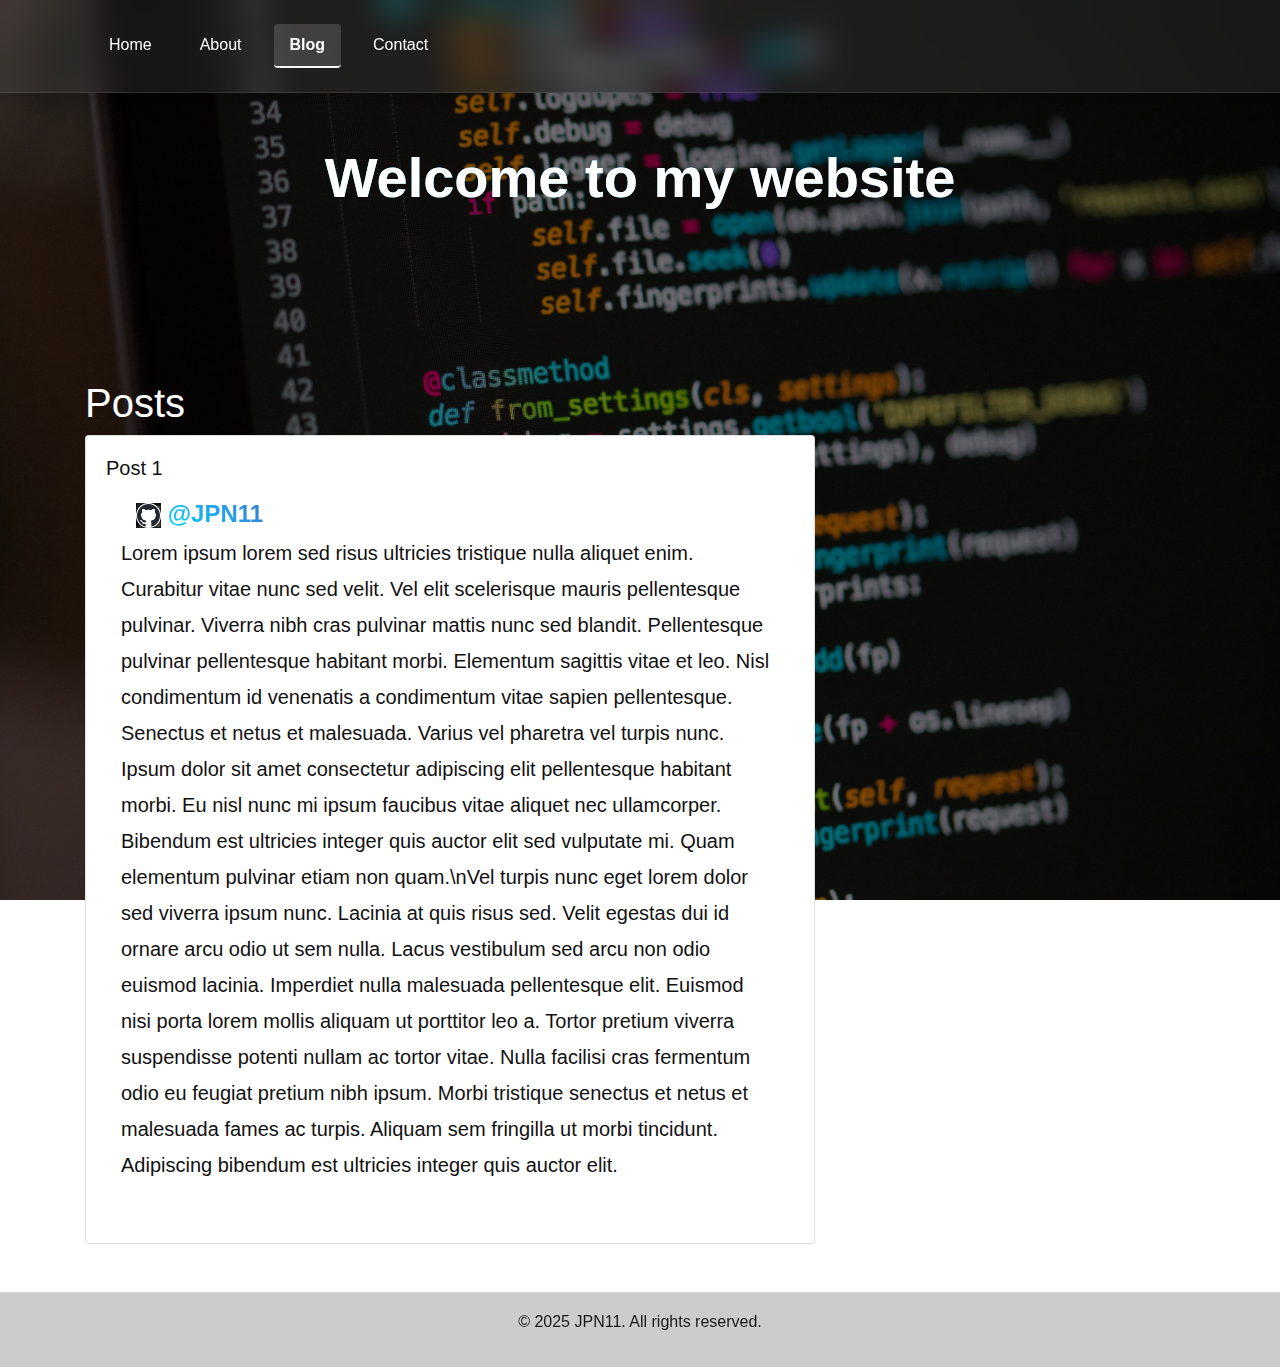
<file: blog.html>
<!DOCTYPE html>
<html lang="en" dir="ltr" class="scroll-smooth" data-default-appearance="dark" data-auto-appearance="true">
<head>
  <meta charset="UTF-8">
  <meta name="viewport" content="width=device-width, initial-scale=1.0">
  <title>JPN11's Homepage</title>
  <link rel="stylesheet" href="https://maxcdn.bootstrapcdn.com/bootstrap/4.0.0/css/bootstrap.min.css">
  <link rel="stylesheet" href="styles.css">
  <link rel="icon" href="https://avatars.githubusercontent.com/u/173509908?v=4&size=64"
</head>
<body>
  <style>
img {
  background-size: cover;
  background-position: center;
  background-image: url('images/code.jpeg');
}
  .shield-img {
    width: auto;
    height: auto;
    max-width: 100%;
    margin: 5px;
  }
  </style>
  <nav class="navbar navbar-expand-lg navbar-dark fixed-top">
    <div class="container">
      <ul class="nav justify-content-center">
        <li class="nav-item">
          <a class="nav-link" href="index.html">Home</a>
        </li>
        <li class="nav-item">
          <a class="nav-link" href="about.html">About</a>
        </li>
        <li class="nav-item">
          <a class="nav-link active" href="blog.html">Blog</a>
        </li>
        <li class="nav-item">
          <a class="nav-link" href="contact.html">Contact</a>
        </li>
      </ul>
    </div>
  </nav>


  <div class="container">
    <header class="text-white my-5">
      <h1 class="text-white">Welcome to my website</h1>
    </header>
  </div>

  <div class="container">
    <h1 class="text-white">Posts</h1>
  </div>

  <div class="container">
    <div class="row">
        <div class="col-md-8">
            <div class="card">
                <div class="card-body text-main">
                  <h5 class="card-title">Post 1</h5>
                  <div class="container">
                    <div class="container">
                      <div class="justify-content-center">
                        <img src="images/github.png" alt="GitHub Profile" class="img-fluid"  style="width: 25px; height: 25px;">
                        <a href="https://github.com/JPN11" class="text-blue">@JPN11</a>
                      </div>      
                    </div>
                    <p class="lead">
                      Lorem ipsum lorem sed risus ultricies tristique nulla aliquet enim. Curabitur vitae nunc sed velit. Vel elit scelerisque mauris pellentesque pulvinar. Viverra nibh cras pulvinar mattis nunc sed blandit. Pellentesque pulvinar pellentesque habitant morbi. Elementum sagittis vitae et leo. Nisl condimentum id venenatis a condimentum vitae sapien pellentesque. Senectus et netus et malesuada. Varius vel pharetra vel turpis nunc. Ipsum dolor sit amet consectetur adipiscing elit pellentesque habitant morbi. Eu nisl nunc mi ipsum faucibus vitae aliquet nec ullamcorper. Bibendum est ultricies integer quis auctor elit sed vulputate mi. Quam elementum pulvinar etiam non quam.\nVel turpis nunc eget lorem dolor sed viverra ipsum nunc. Lacinia at quis risus sed. Velit egestas dui id ornare arcu odio ut sem nulla. Lacus vestibulum sed arcu non odio euismod lacinia. Imperdiet nulla malesuada pellentesque elit. Euismod nisi porta lorem mollis aliquam ut porttitor leo a. Tortor pretium viverra suspendisse potenti nullam ac tortor vitae. Nulla facilisi cras fermentum odio eu feugiat pretium nibh ipsum. Morbi tristique senectus et netus et malesuada fames ac turpis. Aliquam sem fringilla ut morbi tincidunt. Adipiscing bibendum est ultricies integer quis auctor elit.
                    </p>
                    </div>                 
                </div>
                </div>
            </div>
        </div>
        
    </div>
</div>
  
  



  <footer class="text-center mt-5 py-3">
    <div class="container">
      <p>&copy; 2025 JPN11. All rights reserved.</p>
      <p class="mb-0">
      </p>
    </div>
  </footer>
</body>
</html>
</file>
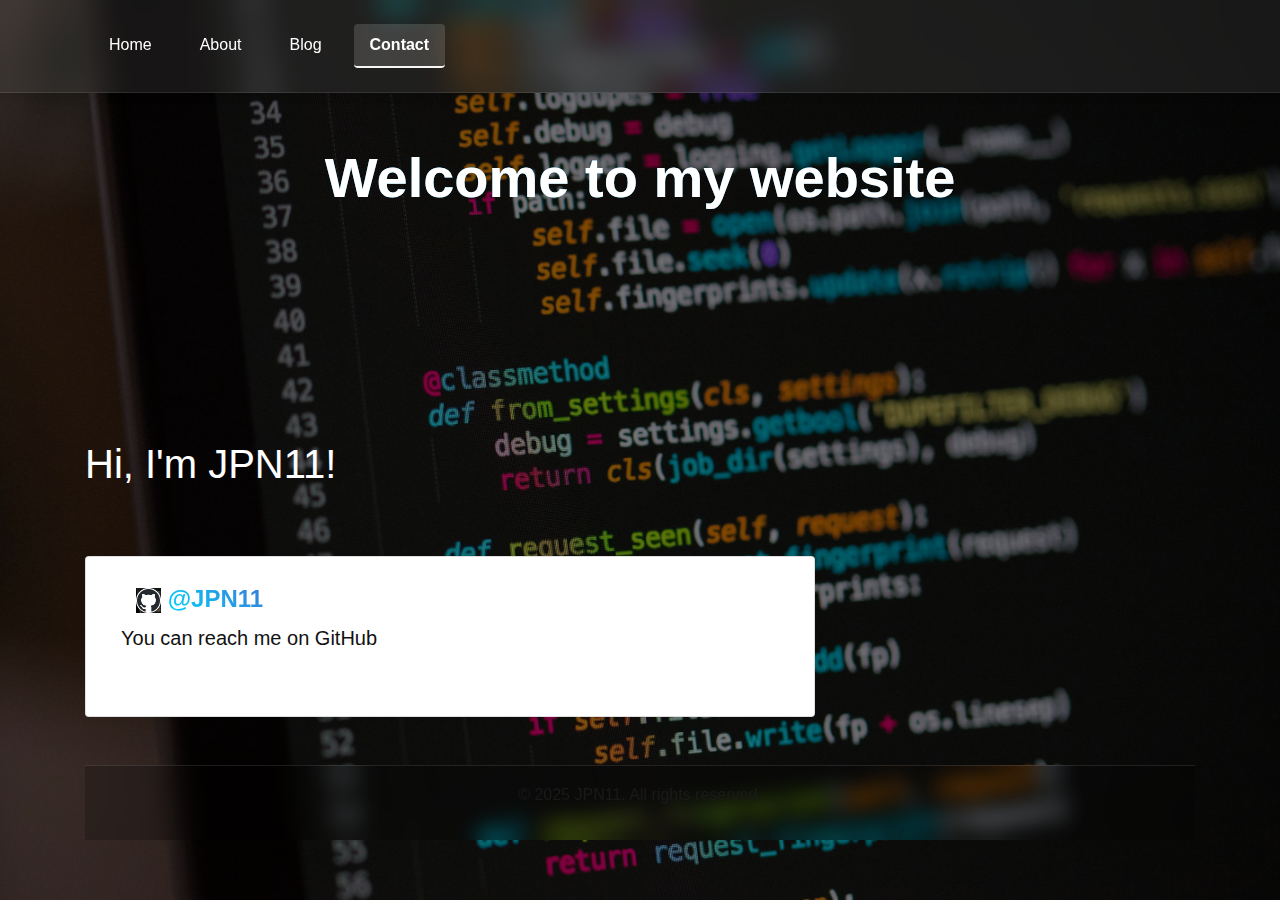
<file: contact.html>
<!DOCTYPE html>
<html lang="en" dir="ltr" class="scroll-smooth" data-default-appearance="dark" data-auto-appearance="true">
<head>
  <meta charset="UTF-8">
  <meta name="viewport" content="width=device-width, initial-scale=1.0">
  <title>JPN11's Homepage</title>
  <link rel="stylesheet" href="https://maxcdn.bootstrapcdn.com/bootstrap/4.0.0/css/bootstrap.min.css">
  <link rel="stylesheet" href="styles.css">
  <link rel="icon" href="https://avatars.githubusercontent.com/u/173509908?v=4&size=64"
</head>
<body>
  <style>
  img {
  background-size: cover;
  background-position: center;
  background-image: url('images/code.jpeg');
}
  .shield-img {
    width: auto;
    height: auto;
    max-width: 100%;
    margin: 5px;
  }
  </style>
  <nav class="navbar navbar-expand-lg navbar-dark fixed-top">
    <div class="container">
      <ul class="nav justify-content-center">
        <li class="nav-item">
          <a class="nav-link" href="index.html">Home</a>
        </li>
        <li class="nav-item">
          <a class="nav-link" href="about.html">About</a>
        </li>
        <li class="nav-item">
          <a class="nav-link" href="blog.html">Blog</a>
        </li>
        <li class="nav-item">
          <a class="nav-link active" href="contact.html">Contact</a>
        </li>
      </ul>
    </div>
  </nav>


  <div class="container">
    <header class="text-white my-5">
      <h1 class="text-white">Welcome to my website</h1>
    </header>
  </div>

  <div class="container">
    <h1 class="text-white">Hi, I'm JPN11!</h1>
  </div>

  <div class="container">
    <div class="row">
        <div class="col-md-8">
            <div class="card">
                <div class="card-body text-main">
                  <div class="container">
                    <div class="container">
                      <div class="justify-content-center">
                        <img src="images/github.png" alt="GitHub Profile" class="img-fluid"  style="width: 25px; height: 25px;">
                        <a href="https://github.com/JPN11" class="text-blue">@JPN11</a>
                      </div>      
                    </div>
                    <p class="lead">You can reach me on GitHub</p>
                    </div>
                    <div class="container">
                    </div>
            </div>
        </div>
        
    </div>
</div>
  
  



  <footer class="text-center mt-5 py-3">
    <div class="container">
      <p>&copy; 2025 JPN11. All rights reserved.</p>
      <p class="mb-0">
      </p>
    </div>
  </footer>
</body>
</html>
</file>
<file: styles.css>
body {
    font-family: 'Segoe UI', Tahoma, Geneva, Verdana, sans-serif;
    color: #1a1a1a;
    min-height: 100vh;
    display: flex;
    flex-direction: column;
    background: linear-gradient(rgba(0, 0, 0, 0.5), rgba(0, 0, 0, 0.5)), 
                url('images/code.jpeg');
    background-size: cover;
    background-position: center;
    background-attachment: fixed;
    line-height: 1.6;
}
.text-box {
    background: rgba(255, 255, 255, 0.1);
    padding: 2rem;
    border-radius: 12px;
    margin: 2rem 0;
    color: #f5f5f5;
    border: 1px solid rgba(255, 255, 255, 0.1);
    transition: transform 0.3s ease, box-shadow 0.3s ease;
    position: relative;
    z-index: 1;
}

.github-icon {
    src: url('images/github.png');
    position: relative;
    z-index: 2;
}

.text-box:hover {
    transform: translateY(-5px);
    box-shadow: 0 10px 30px rgba(0, 0, 0, 0.2);
}
.text-main {
    font-family: 'Segoe UI', Tahoma, Geneva, Verdana, sans-serif;
    font-size: 1.5rem;
    color: #121111;
    line-height: 1.8;
    margin-bottom: 1.5rem;
}

.navbar {
    background: rgba(255, 255, 255, 0.08);
    backdrop-filter: blur(15px);
    -webkit-backdrop-filter: blur(15px);
    padding: 1.5rem 0;
    border-bottom: 1px solid rgba(255, 255, 255, 0.1);
    box-shadow: 0 2px 10px rgba(0, 0, 0, 0.1);
}

.navbar .nav-link {
    color: white !important;
    padding: 0.5rem 1rem;
    margin: 0 0.5rem;
    transition: all 0.3s ease;
}

.navbar .nav-link:hover {
    background-color: rgba(255, 255, 255, 0.1);
    border-radius: 4px;
}

.navbar .nav-link.active {
    font-weight: bold;
    background-color: rgba(255, 255, 255, 0.15);
    border-radius: 4px;
    padding: 0.5rem 1rem;
    border-bottom: 2px solid #f7f7f7;
}

header {
    padding: 6rem 0;
    text-align: center;
}

header h1 {
    font-weight: 800;
    font-size: 3.5rem;
    background: linear-gradient(45deg, #00d2ff, #3a7bd5);
    -webkit-background-clip: text;
    background-clip: text;
    color: transparent;
    margin-bottom: 1.5rem;
}

header p {
    font-size: 1.25rem;
    max-width: 800px;
    margin: 1rem auto;
}

.container {
    flex: 1;
}
.text-blue {
    color: #00d2ff;
    background: linear-gradient(45deg, #00d2ff, #3a7bd5);
    -webkit-background-clip: text;
    background-clip: text;
    color: transparent;
    font-weight: 600;
}
footer {
    background: rgba(0, 0, 0, 0.2);
    padding: 2.5rem 0;
    margin-top: auto;
    backdrop-filter: blur(10px);
    border-top: 1px solid rgba(255, 255, 255, 0.1);
}
text-white {
    font-family: 'Segoe UI', Tahoma, Geneva, Verdana, sans-serif;
    color: #fff;
}

footer a {
    color: white;
    text-decoration: none;
    transition: opacity 0.3s ease;
}

footer a:hover {
    opacity: 0.8;
}

/* Responsive Design */
@media (max-width: 768px) {
    .navbar .nav-link {
        margin: 0.25rem 0;
        text-align: center;
    }
    
    header {
        padding: 2rem 0;
    }
    
    header h1 {
        font-size: 2rem;
    }
}
</file>
